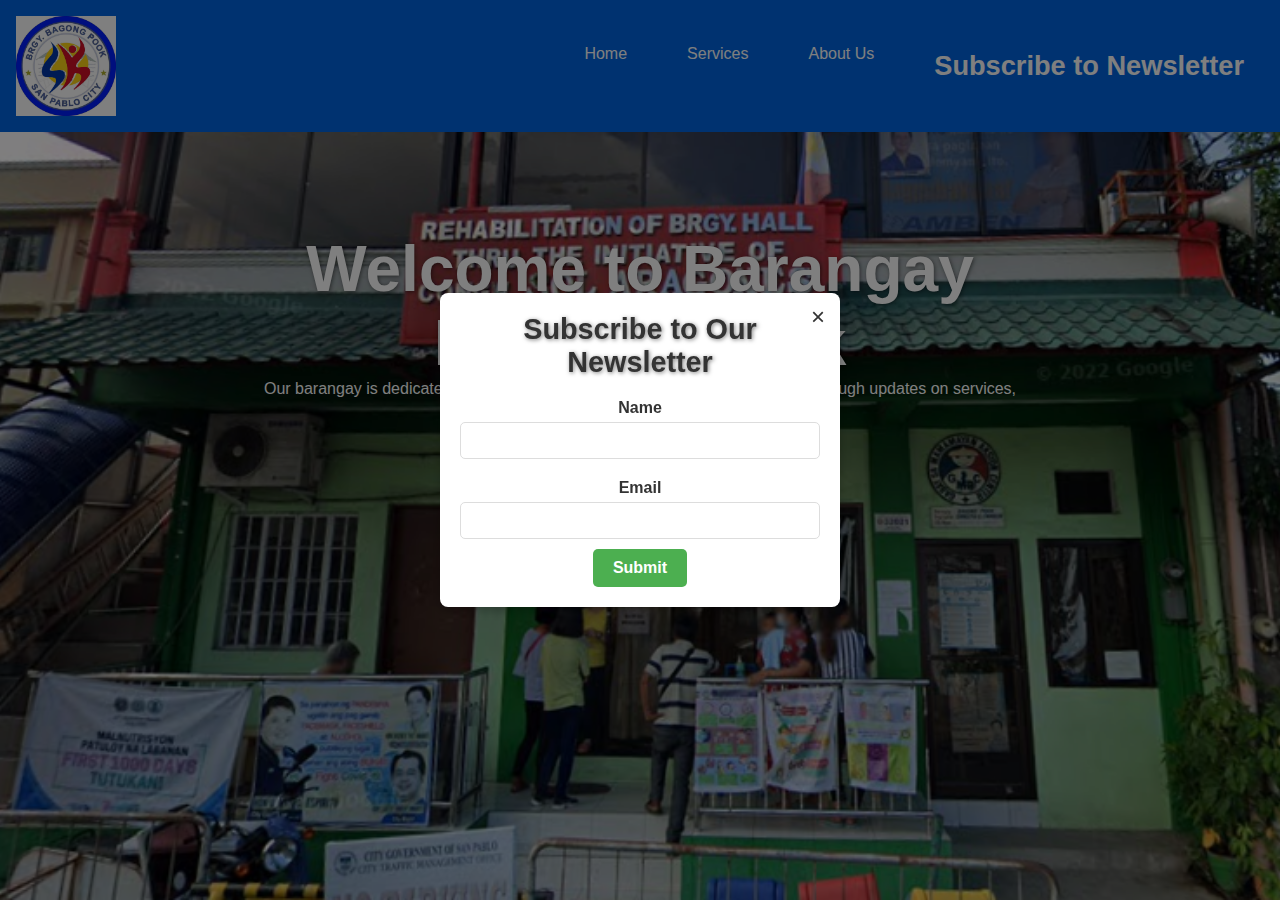
<file: index.html>
<!DOCTYPE html>
<html lang="en">
<head>
    <meta charset="UTF-8">
    <meta name="viewport" content="width=device-width, initial-scale=1.0">
    <title>Barangay Website</title>
    <link rel="stylesheet" href="styles.css">
</head>
<body>
    <!-- Navbar in index.html -->
    <nav>
        <img src="logo (2).jpg" alt="Barangay Logo" class="logo">
        <ul class="main-menu">
            <li><a href="index.html">Home</a></li>
            <li><a href="services.html">Services</a></li>
            <li><a href="aboutus.html">About Us</a></li>
            <li><button onclick="openNewsletter()">Subscribe to Newsletter</button></li>
        </ul>
    </nav>
    
    <!-- Homepage Content -->
    <div class="homepage">
        <h1>Welcome to Barangay Bagong Pook</h1>
        <p>Our barangay is dedicated to serving the community. Stay connected with us through updates on services, announcements, and more.</p>
    </div>

    <!-- Newsletter Pop-up -->
<div id="newsletterPopup" class="popup">
    <div class="popup-content">
        <span class="close" onclick="closeNewsletter()">&times;</span>
        <h2>Subscribe to Our Newsletter</h2>
        <form>
            <label for="name">Name</label>
            <input type="text" id="name" name="name" required>

            <label for="email">Email</label>
            <input type="email" id="email" name="email" required>

            <button type="submit">Submit</button>
        </form>
    </div>
</div>


    <!-- JavaScript for Popup -->
    <script>
       function openNewsletter() {
    document.getElementById('newsletterPopup').style.display = 'flex';
}
function closeNewsletter() {
    document.getElementById('newsletterPopup').style.display = 'none';
}

    </script>
</body>
</html>
</file>
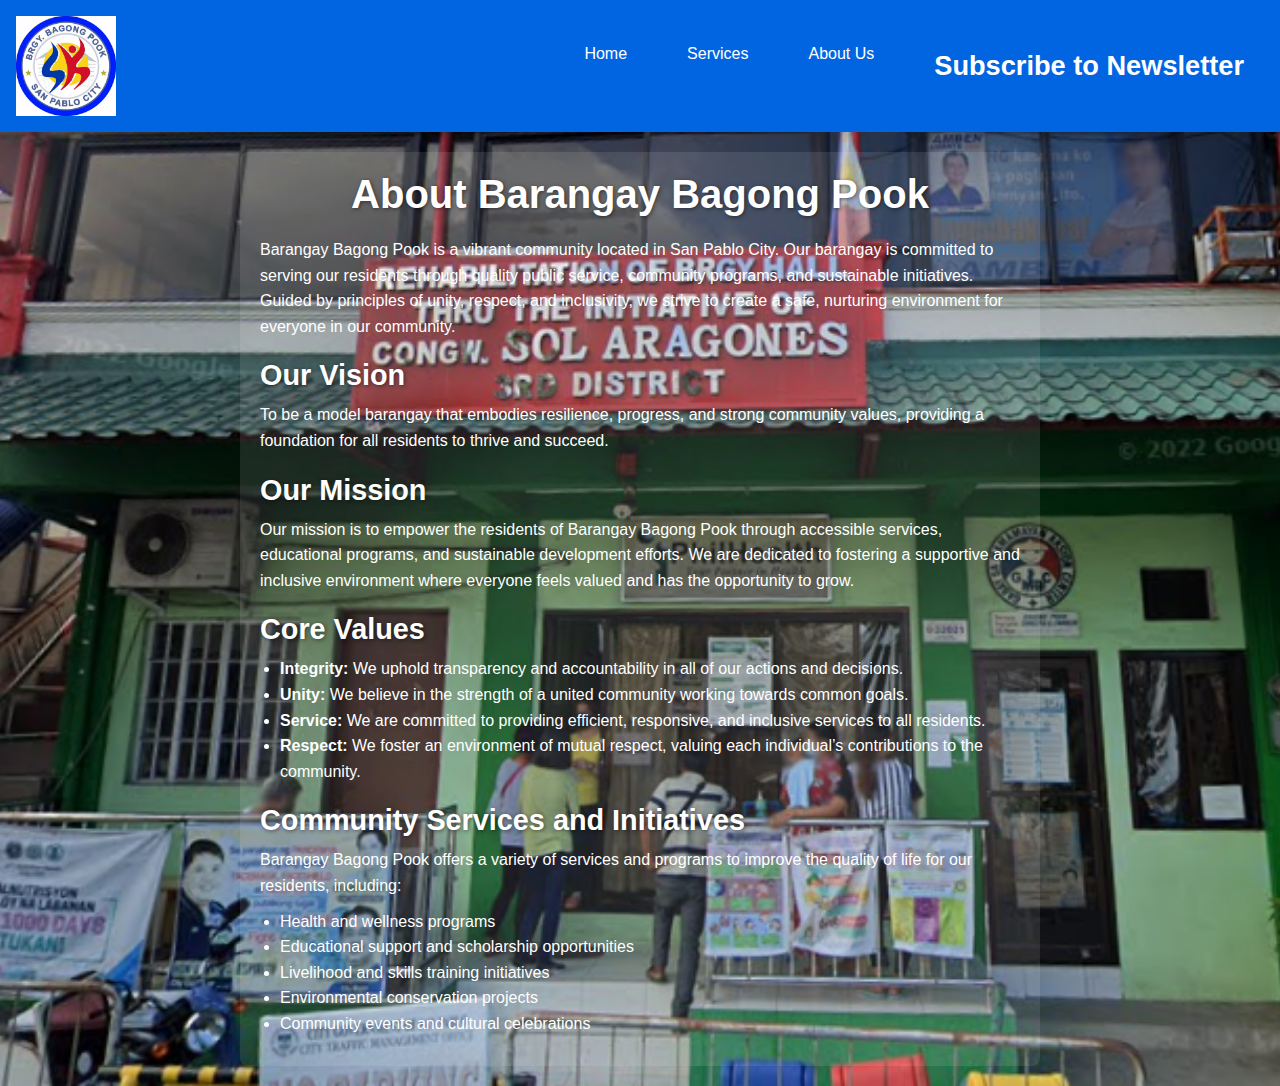
<file: aboutus.html>
<!DOCTYPE html>
<html lang="en">
<head>
    <meta charset="UTF-8">
    <meta name="viewport" content="width=device-width, initial-scale=1.0">
    <title>About Us - Barangay Bagong Pook</title>
    <link rel="stylesheet" href="styles.css">
</head>
<body>
    <!-- Navbar -->
    <nav>
        <img src="logo (2).jpg" alt="Barangay Logo" class="logo">
        <ul class="main-menu">
            <li><a href="index.html">Home</a></li>
            <li><a href="services.html">Services</a></li>
            <li><a href="aboutus.html">About Us</a></li>
            <li><button onclick="openNewsletter()">Subscribe to Newsletter</button></li>
        </ul>
    </nav>
    

    <!-- About Us Content -->
    <div class="about-us">
        <h1>About Barangay Bagong Pook</h1>
        <p>Barangay Bagong Pook is a vibrant community located in San Pablo City. Our barangay is committed to serving our residents through quality public service, community programs, and sustainable initiatives. Guided by principles of unity, respect, and inclusivity, we strive to create a safe, nurturing environment for everyone in our community.</p>
        
        <h2>Our Vision</h2>
        <p>To be a model barangay that embodies resilience, progress, and strong community values, providing a foundation for all residents to thrive and succeed.</p>

        <h2>Our Mission</h2>
        <p>Our mission is to empower the residents of Barangay Bagong Pook through accessible services, educational programs, and sustainable development efforts. We are dedicated to fostering a supportive and inclusive environment where everyone feels valued and has the opportunity to grow.</p>

        <h2>Core Values</h2>
        <ul>
            <li><strong>Integrity:</strong> We uphold transparency and accountability in all of our actions and decisions.</li>
            <li><strong>Unity:</strong> We believe in the strength of a united community working towards common goals.</li>
            <li><strong>Service:</strong> We are committed to providing efficient, responsive, and inclusive services to all residents.</li>
            <li><strong>Respect:</strong> We foster an environment of mutual respect, valuing each individual’s contributions to the community.</li>
        </ul>

        <h2>Community Services and Initiatives</h2>
        <p>Barangay Bagong Pook offers a variety of services and programs to improve the quality of life for our residents, including:</p>
        <ul>
            <li>Health and wellness programs</li>
            <li>Educational support and scholarship opportunities</li>
            <li>Livelihood and skills training initiatives</li>
            <li>Environmental conservation projects</li>
            <li>Community events and cultural celebrations</li>
        </ul>
    </div>

    <!-- JavaScript for Popup -->
    <script>
        function openNewsletter() {
            document.getElementById('newsletterPopup').style.display = 'flex';
        }
        function closeNewsletter() {
            document.getElementById('newsletterPopup').style.display = 'none';
        }
    </script>
</body>
</html>
</file>
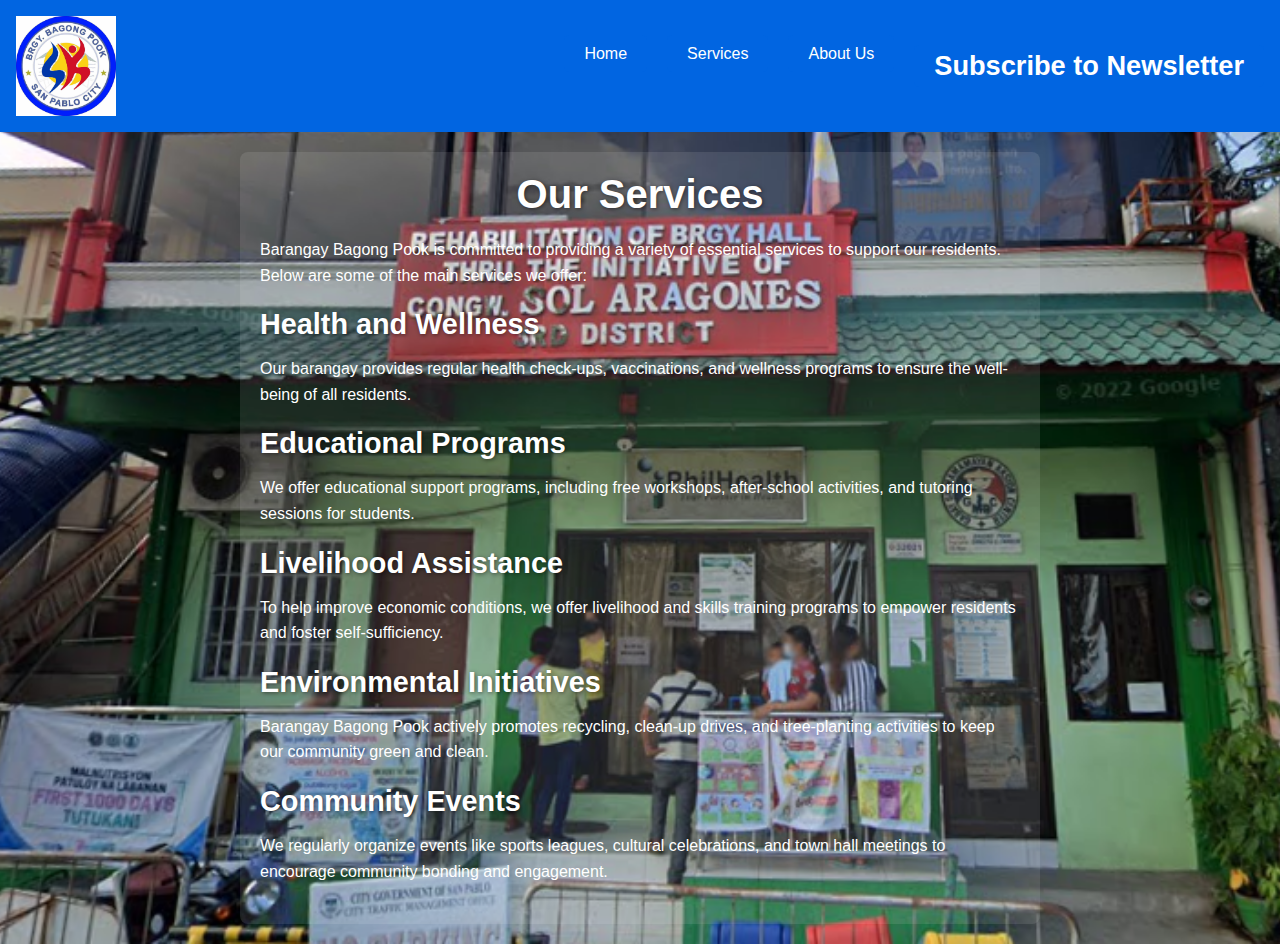
<file: services.html>
<!DOCTYPE html>
<html lang="en">
<head>
    <meta charset="UTF-8">
    <meta name="viewport" content="width=device-width, initial-scale=1.0">
    <title>Our Services - Barangay Bagong Pook</title>
    <link rel="stylesheet" href="styles.css">
</head>
<body>
    <!-- Navbar -->
    <nav>
        <img src="logo (2).jpg" alt="Barangay Logo" class="logo">
        <ul class="main-menu">
            <li><a href="index.html">Home</a></li>
            <li><a href="services.html">Services</a></li>
            <li><a href="aboutus.html">About Us</a></li>
            <li><button onclick="openNewsletter()">Subscribe to Newsletter</button></li>
        </ul>
    </nav>

    <!-- Services Content -->
    <div class="services">
        <h1>Our Services</h1>
        <p>Barangay Bagong Pook is committed to providing a variety of essential services to support our residents. Below are some of the main services we offer:</p>

        <h2>Health and Wellness</h2>
        <p>Our barangay provides regular health check-ups, vaccinations, and wellness programs to ensure the well-being of all residents.</p>

        <h2>Educational Programs</h2>
        <p>We offer educational support programs, including free workshops, after-school activities, and tutoring sessions for students.</p>

        <h2>Livelihood Assistance</h2>
        <p>To help improve economic conditions, we offer livelihood and skills training programs to empower residents and foster self-sufficiency.</p>

        <h2>Environmental Initiatives</h2>
        <p>Barangay Bagong Pook actively promotes recycling, clean-up drives, and tree-planting activities to keep our community green and clean.</p>

        <h2>Community Events</h2>
        <p>We regularly organize events like sports leagues, cultural celebrations, and town hall meetings to encourage community bonding and engagement.</p>
    </div>

    <!-- JavaScript for Popup -->
    <script>
        function openNewsletter() {
            document.getElementById('newsletterPopup').style.display = 'block';
        }
        function closeNewsletter() {
            document.getElementById('newsletterPopup').style.display = 'none';
        }
    </script>
</body>
</html>
</file>
<file: styles.css>
/* Reset some basic styling */
* {
    margin: 0;
    padding: 0;
    box-sizing: border-box;
    font-family: Arial, sans-serif;
    color: #ffffff;
}

/* Basic layout styles */
body {
    display: flex;
    flex-direction: column;
    align-items: center;
    background-color: #f4f4f9; /* Fallback color */
    color: #ffffff; /* Set default text color to white */
    background-image: url("background.png"); /* Ensure the path is correct */
    background-size: cover; /* Cover the entire area */
    background-repeat: no-repeat; /* Prevent repeating */
    background-position: center; /* Center the image */
    min-height: 100vh; /* Full height of the viewport */
}

/* Navbar with Logo and Main Menu */
nav {
    width: 100%;
    background-color: #0165E1;
    padding: 1rem;
    display: flex;
    align-items: center;
    justify-content: space-between;
}

.logo {
    height: 100px; /* Increased height for the logo */
    margin-right: 20px;
}

nav, .services, .about-us {
    background-color: #0165E1; /* Unified color scheme */
}

.main-menu {
    list-style: none;
    display: flex;
    gap: 20px;
    margin-left: auto; /* Align menu to the right */
}

.main-menu li a,
.main-menu li button {
    color: rgb(255, 255, 255); /* Set link and button color to white */
    text-decoration: none;
    padding: 5px 20px;
    border: none;
    background: none;
    cursor: pointer;
    font-size: 1.7rem;
}

.main-menu li button {
    background-color: #03a210;
    border-radius: 5px;
}

/* Center-aligning main content */
.homepage, .services, .about-us {
    margin: 0 auto;
    max-width: 800px;
    padding: 20px;
}

/* Group related items */
.services h2, .about-us h2 {
    margin-top: 40px;
}

.services p, .about-us p, .about-us ul {
    margin-top: 15px;
    margin-bottom: 20px;
}

/* Repeat styles for buttons */
button, .main-menu li a {
    font-size: 1rem;
    border-radius: 5px;
    padding: 10px 20px;
}

/* Emphasis on buttons */
button {
    background-color: #4CAF50;
    color: #fff;
    font-weight: bold;
}

h1, h2 {
    color: #FFD700; /* Gold color for emphasis */
    text-shadow: 1px 1px 4px rgba(0, 0, 0, 0.5);
}

/* Contrast adjustments */
body {
    background-color: #f4f4f9;
    color: #333; /* Darker color for contrast */
}

.popup-content {
    background-color: #ffffff;
    color: #333;
}

.main-menu li a, .main-menu li button {
    color: #fff;
    background-color: #0165E1; /* Standout blue for contrast */
}


/* Homepage Styling */
.homepage {
    margin: 80px;
    text-align: center;
}

.homepage h1 {
    font-size: 4.0rem;
    color: #ffffff; /* Ensure title is white */
}

/* Services Styling */
.services {
    margin: 20px;
    padding: 20px;
    text-align: left;
    max-width: 800px;
    background-color: rgba(255, 255, 255, 0.1); /* Light transparent background */
    border-radius: 8px; /* Rounded corners */
}

.services h1 {
    font-size: 2.5rem;
    color: #ffffff; /* Change to white */
    text-align: center;
    margin-bottom: 20px;
}

.services h2 {
    font-size: 1.8rem;
    color: #ffffff; /* Change to white */
    margin-top: 20px;
}

.services p {
    font-size: 1rem;
    color: #ffffff; /* Change to white */
    line-height: 1.6;
}

/* About Us Styling */
.about-us {
    margin: 20px;
    padding: 20px;
    text-align: left;
    max-width: 800px;
    background-color: rgba(255, 255, 255, 0.1); /* Light transparent background */
    border-radius: 8px; /* Rounded corners */
}

.about-us h1 {
    font-size: 2.5rem;
    color: #ffffff; /* Change to white */
    text-align: center;
    margin-bottom: 20px;
}

.about-us h2 {
    font-size: 1.8rem;
    color: #ffffff; /* Change to white */
    margin-top: 20px;
}

.about-us p, .about-us ul {
    font-size: 1rem;
    color: #ffffff; /* Change to white */
    line-height: 1.6;
    margin: 10px 0;
}

.about-us ul {
    list-style-type: disc;
    margin-left: 20px;
}

/* Centered Pop-up Styling */
.popup {
    display: none; /* Initially hidden */
    position: fixed;
    top: 0;
    left: 0;
    width: 100%;
    height: 100%;
    background: rgba(0, 0, 0, 0.5);
    justify-content: center;
    align-items: center;
    z-index: 10;
    display: flex; /* Enables flexbox for centering */
}

.popup-content {
    background: #fff;
    padding: 20px;
    border-radius: 8px;
    width: 90%;
    max-width: 400px;
    text-align: center;
    box-shadow: 0px 4px 8px rgba(0, 0, 0, 0.2);
    position: relative;
}

.popup-content h2 {
    margin-bottom: 20px;
    font-size: 1.8rem;
    color: #333; /* Change title color if needed; this can remain non-white for contrast */
}

.popup-content label {
    display: block;
    margin: 10px 0 5px;
    font-weight: bold;
    color: #333; /* Adjust as needed */
}

.popup-content input[type="text"],
.popup-content input[type="email"] {
    width: 100%;
    padding: 10px;
    margin-bottom: 10px;
    border: 1px solid #ddd;
    border-radius: 5px;
}

.popup-content button {
    padding: 10px 20px;
    background-color: #4CAF50;
    border: none;
    border-radius: 5px;
    color: white;
    font-size: 1rem;
    cursor: pointer;
}

.close {
    position: absolute;
    top: 10px;
    right: 15px;
    font-size: 1.5rem;
    cursor: pointer;
    color: #333; /* Keep this for visibility against the popup background */
}
</file>
